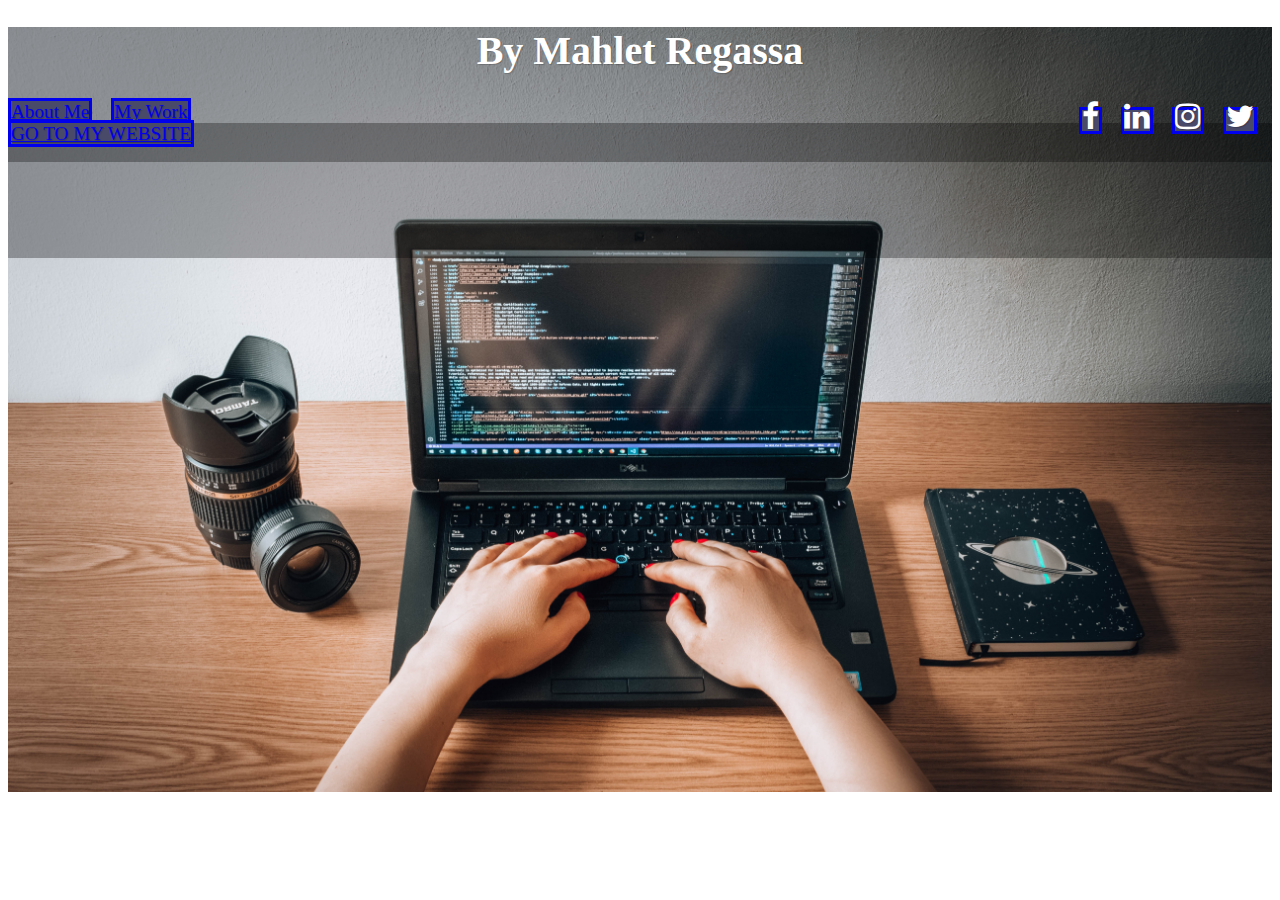
<file: index.html>
<!DOCTYPE html>
<html>

<head>
  <meta charset="utf-8">
  <meta name="viewport" content="width=device-width">
  <title>My Profile</title>
  <!-- Bootstrap -->
  <link href="https://cdn.jsdelivr.net/npm/bootstrap@5.1.1/dist/css/bootstrap.min.css" rel="stylesheet"
    integrity="sha384-F3w7mX95PdgyTmZZMECAngseQB83DfGTowi0iMjiWaeVhAn4FJkqJByhZMI3AhiU" crossorigin="anonymous">
  <link rel="stylesheet" href="https://use.fontawesome.com/releases/v5.15.4/css/all.css"
    integrity="sha384-DyZ88mC6Up2uqS4h/KRgHuoeGwBcD4Ng9SiP4dIRy0EXTlnuz47vAwmeGwVChigm" crossorigin="anonymous">
  <link rel="stylesheet" href="https://cdnjs.cloudflare.com/ajax/libs/font-awesome/4.7.0/css/font-awesome.min.css">
  <link href="profile.css" rel="stylesheet" type="text/css" />
</head>

<body>
  
<div class="has-bg-img bg-img back">
    
    <div class="color-overlay"><h1>By Mahlet Regassa</h1><div>    
</div>
  

  <div class="pull-right  social">
    <a class="btn btn-secondary rounded-circle" href="https://www.facebook.com" role="button"><i class="fa fa-facebook-f" style="font-size:30px;color:white"></i></a>
    <a class="btn btn-secondary rounded-circle" href="https://www.linkedin.com" role="button"><i class="fa fa-linkedin" style="font-size:30px;color:white"></i></a>
    <a class="btn btn-secondary rounded-circle" href="https://www.instagram.com" role="button"><i class="fa fa-instagram" style="font-size:30px;color:white"></i></a>
    <a class="btn btn-secondary rounded-circle" href="https://www.twitter.com" role="button"><i class="fa fa-twitter" style="font-size:30px;color:white"></i></a>
 </div>     

  <div class="me ml-10" >
     <div class=""><a class='btn btn-secondary' href='webpage.html' role='button'>About Me</a>
       <a class='btn btn-secondary ' href='webpage.html' role='button'>My Work</a>
      </div>
    <div class="go color-overlay d-flex position-absolute bottom-0 align-items-center justify-content-center flex-raw-end"><a class='btn btn-secondary' href='webpage.html' role='button'>GO TO MY WEBSITE</a></div>
  
</div>


 
  <!--
  This script places a badge on your repl's full-browser view back to your repl's cover
  page. Try various colors for the theme: dark, light, red, orange, yellow, lime, green,
  teal, blue, blurple, magenta, pink!
  -->
  <script src="https://cdn.jsdelivr.net/npm/bootstrap@5.1.1/dist/js/bootstrap.bundle.min.js"
    integrity="sha384-/bQdsTh/da6pkI1MST/rWKFNjaCP5gBSY4sEBT38Q/9RBh9AH40zEOg7Hlq2THRZ"
    crossorigin="anonymous"></script>
</body>

</html>
</file>
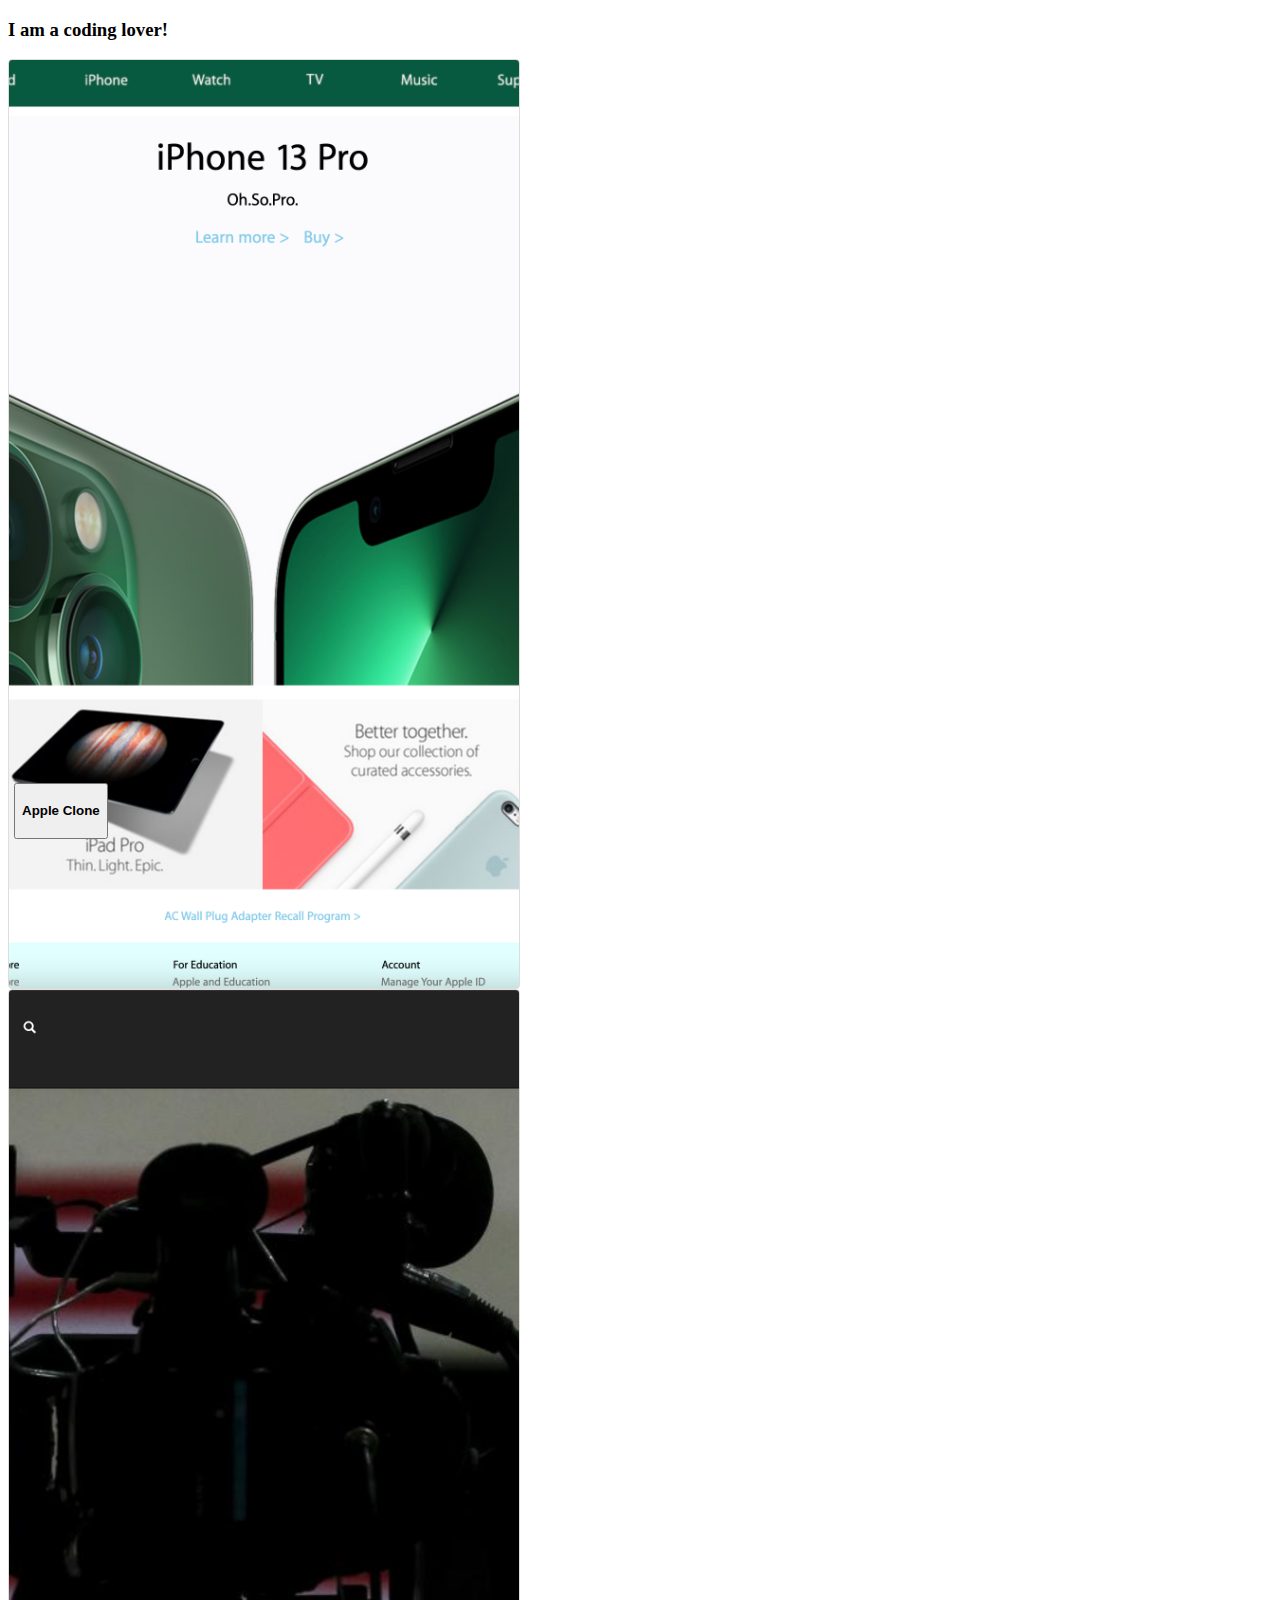
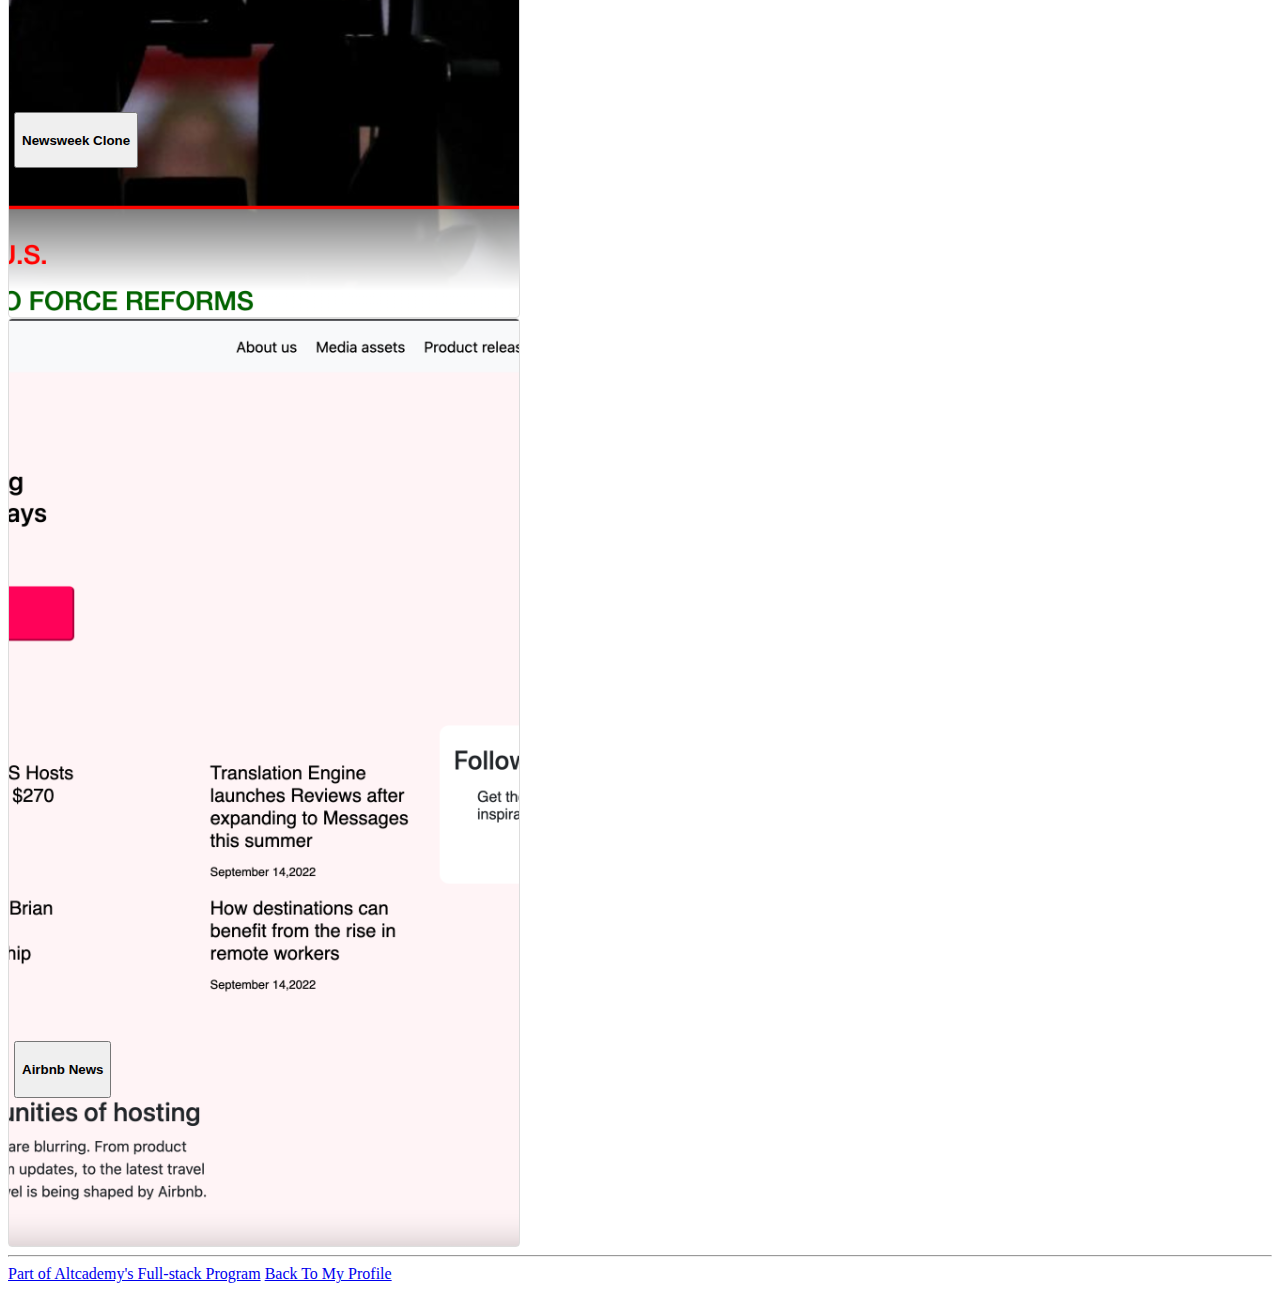
<file: webpage.html>
<!DOCTYPE html>
<html>
  <head>
    <meta charset="utf-8">
    <meta name="viewport" content="width=device-width">
    <title>My Profile</title>
    <!-- Bootstrap -->
    <link href="https://cdn.jsdelivr.net/npm/bootstrap@5.1.1/dist/css/bootstrap.min.css" rel="stylesheet" integrity="sha384-F3w7mX95PdgyTmZZMECAngseQB83DfGTowi0iMjiWaeVhAn4FJkqJByhZMI3AhiU" crossorigin="anonymous">
    <link rel="stylesheet" href="https://use.fontawesome.com/releases/v5.15.4/css/all.css" integrity="sha384-DyZ88mC6Up2uqS4h/KRgHuoeGwBcD4Ng9SiP4dIRy0EXTlnuz47vAwmeGwVChigm" crossorigin="anonymous">
    <link href="webpage.css" rel="stylesheet" type="text/css" />
  </head>
  <body>
 

    <!-- Main content -->
<div class="container-xxl">
      <h3 class="my-4">I am a coding lover! </h3>
      <div class="row flex-nowrap overflow-scroll">
        <div class="col-11 col-sm-9 col-md-8 col-lg-5">
          <div class="rounded-3  apple position-relative">
            <div class="p-3 d-flex flex-column align-items-start position-absolute inner">
              
              <a class="" href="https://gilded-marigold-b2f48d.netlify.app/."><button class="btn btn-secondary btn-sm rounded-3 text-white"><h4 class="mb-auto">Apple Clone</h4></button></a>
            </div>
          </div>
        </div>
    
        <div class="col-11 col-sm-9 col-md-8 col-lg-5">
          <div class="rounded-3  news position-relative">
            <div class="p-3 d-flex flex-column align-items-start position-absolute inner">
             
              <a href="https://reliable-meerkat-dccca7.netlify.app"><button class="btn btn-sm btn-secondary rounded-3 text-white"> <h4 class="mb-auto">Newsweek Clone</h4></button></a>
            </div>
          </div>
        </div>
    
        <div class="col-11 col-sm-9 col-md-8 col-lg-5">
          <div class="rounded-3  air position-relative">
            <div class="p-3 d-flex flex-column align-items-start position-absolute inner">
             
              <a href="https://tiny-pony-d1a959.netlify.app"><button class="btn btn-sm btn-secondary rounded-3 text-white"><h4 class="mb-auto">Airbnb News</h4></button></a>
            </div>
          </div>
        </div>
    
  </div>  
   
 <hr/>
<footer>
  <div class=""><a class="btn btn-secondary" href="https://www.altcademy.com" role="button">Part of Altcademy's Full-stack Program</a>
    <a class="btn btn-secondary " href="index.html" role="button">Back To My Profile</a>
   </div>

</footer>
    <!-- JavaScript Bundle with Popper -->
    <script src="https://cdn.jsdelivr.net/npm/bootstrap@5.1.1/dist/js/bootstrap.bundle.min.js" integrity="sha384-/bQdsTh/da6pkI1MST/rWKFNjaCP5gBSY4sEBT38Q/9RBh9AH40zEOg7Hlq2THRZ" crossorigin="anonymous"></script>
  </body>
</html>
</file>
<file: profile.css>
.back{
    background-image: url('pexels-vlad-bagacian-3987066.jpg');
    background-size: cover;
    height: 85vh;
    text-shadow: 1px 1px 1px rgba(0,0,0,.2);
    color: white;
  }
  h1{
    font-size: 2.5rem;
    text-align: center;
  }
  .color-overlay{
    background-color:rgba(0,0,0,.3);
    height: 15vh;
    width: 100%
  }
  
  a{
      margin: 0 15px 0  0;
  }
  .btn{
    background-color: #494969;
    font-size: 1.2rem;
    font-weight: border;
    border: solid;
    
  }
</file>
<file: webpage.css>
.apple {
  background-image: url('apple-clone.png');
  background-size: cover;
  height: 200px;
  background-position: center;
  border: 1px solid #ddd; /* Gray border */
  border-radius: 4px;  /* Rounded border */
  padding: 5px; /* Some padding */
  width: 500px; /* Set a small width */
}
.news {
  background-image: url('news-clone.png');
  border: 1px solid #ddd; /* Gray border */
  border-radius: 4px;  /* Rounded border */
  padding: 5px; /* Some padding */
  width: 500px; /* Set a small width */
  background-size: cover;
  height:200px;
  background-position: center;
}
.air {
  background-image: url('airbnb-clone.png');
  background-size: cover;
  border-radius: 4px;
  height: 200px;
  width: 500px;
  background-position: center;
  padding: 5px; /* Some padding */
  border: 1px solid #ddd; 
}

@media (min-width: 768px) {
  .apple {
    padding-top: calc(2 / 3.5 * 100%);
    /* change to landscape aspect ratio on md breakpoint and up */
  }
}
@media (min-width: 768px) {
  .news {
    padding-top: calc(2 / 3.5 * 100%);
    /* change to landscape aspect ratio on md breakpoint and up */
  }
}
@media (min-width: 768px) {
  .air {
    padding-top: calc(2 / 3.5 * 100%);
    /* change to landscape aspect ratio on md breakpoint and up */
  }
}
</file>
